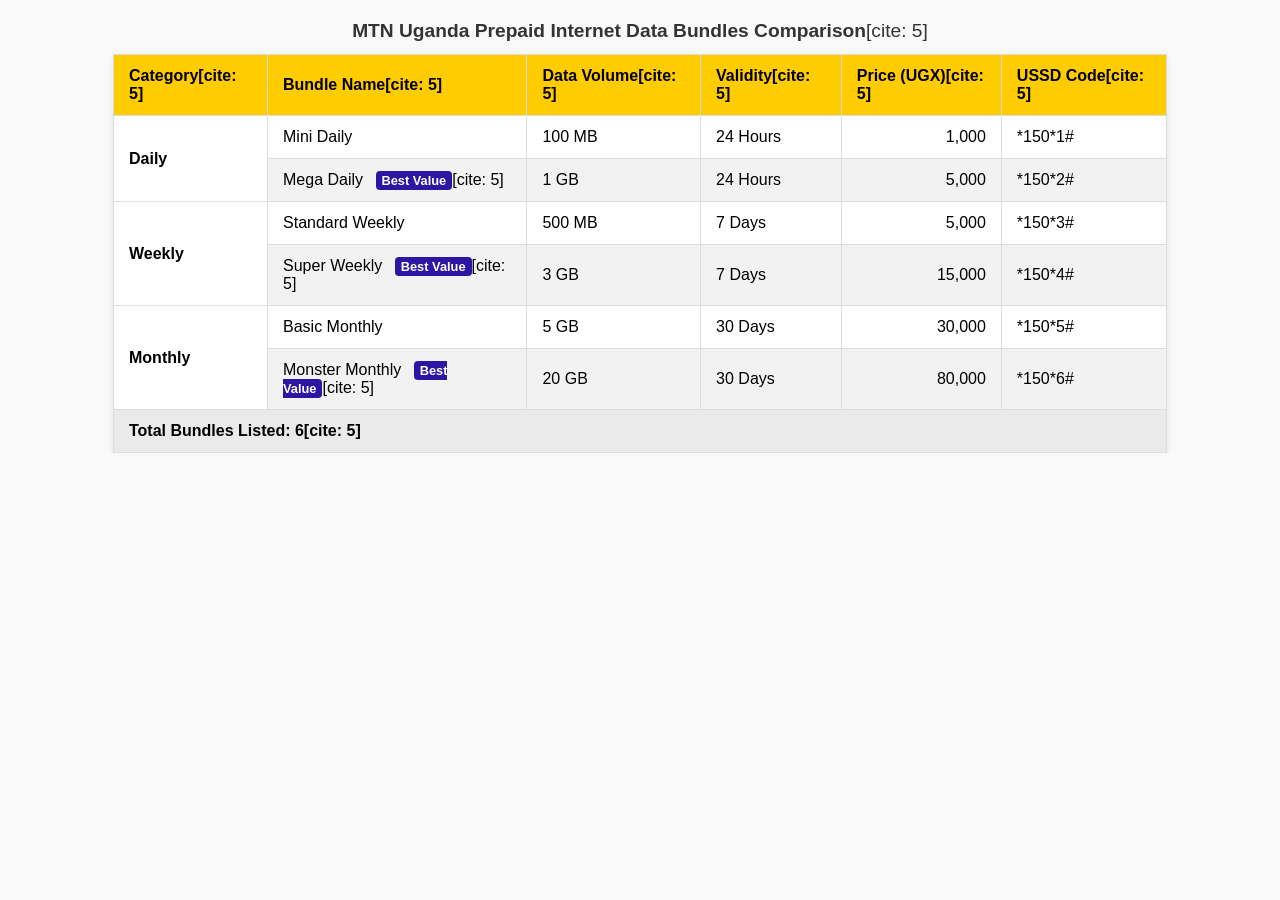
<file: index.html>
<!DOCTYPE html>
<html lang="en">
<head>
  <meta charset="UTF-8">
  <meta name="viewport" content="width=device-width, initial-scale=1.0">
  <title>MTN Uganda - Prepaid Data Bundles</title>
  
  <!-- Linking the separate external CSS stylesheet -->
  <link rel="stylesheet" href="styles.css">
</head>
<body>

  <div class="table-container">
    <table>
      <caption><strong>MTN Uganda Prepaid Internet Data Bundles Comparison</strong>[cite: 5]</caption>
      
      <thead>
        <tr>
          <th>Category[cite: 5]</th>
          <th>Bundle Name[cite: 5]</th>
          <th>Data Volume[cite: 5]</th>
          <th>Validity[cite: 5]</th>
          <th>Price (UGX)[cite: 5]</th>
          <th>USSD Code[cite: 5]</th>
        </tr>
      </thead>

      <tbody>
        <!-- Daily Bundles -->
        <tr>
          <td rowspan="2"><strong>Daily</strong></td>
          <td>Mini Daily</td>
          <td>100 MB</td>
          <td>24 Hours</td>
          <td class="price-col">1,000</td>
          <td>*150*1#</td>
        </tr>
        <tr>
          <td>
            Mega Daily 
            <span class="best-value">Best Value</span>[cite: 5]
          </td>
          <td>1 GB</td>
          <td>24 Hours</td>
          <td class="price-col">5,000</td>
          <td>*150*2#</td>
        </tr>
        <!-- Best Value Decision (Daily): Mega Daily (1GB for 5,000 UGX = 5,000 UGX/GB) offers better value per megabyte compared to Mini Daily (100MB for 1,000 UGX = 10,000 UGX/GB). -->

        <!-- Weekly Bundles -->
        <tr>
          <td rowspan="2"><strong>Weekly</strong></td>
          <td>Standard Weekly</td>
          <td>500 MB</td>
          <td>7 Days</td>
          <td class="price-col">5,000</td>
          <td>*150*3#</td>
        </tr>
        <tr>
          <td>
            Super Weekly 
            <span class="best-value">Best Value</span>[cite: 5]
          </td>
          <td>3 GB</td>
          <td>7 Days</td>
          <td class="price-col">15,000</td>
          <td>*150*4#</td>
        </tr>
        <!-- Best Value Decision (Weekly): Super Weekly (3GB for 15,000 UGX = 5,000 UGX/GB) offers lower cost per GB than Standard Weekly (500MB for 5,000 UGX = 10,000 UGX/GB). -->

        <!-- Monthly Bundles -->
        <tr>
          <td rowspan="2"><strong>Monthly</strong></td>
          <td>Basic Monthly</td>
          <td>5 GB</td>
          <td>30 Days</td>
          <td class="price-col">30,000</td>
          <td>*150*5#</td>
        </tr>
        <tr>
          <td>
            Monster Monthly 
            <span class="best-value">Best Value</span>[cite: 5]
          </td>
          <td>20 GB</td>
          <td>30 Days</td>
          <td class="price-col">80,000</td>
          <td>*150*6#</td>
        </tr>
        <!-- Best Value Decision (Monthly): Monster Monthly (20GB for 80,000 UGX = 4,000 UGX/GB) is cheaper per unit volume than Basic Monthly (5GB for 30,000 UGX = 6,000 UGX/GB). -->
      </tbody>

      <tfoot>
        <tr>
          <td colspan="6" class="footer-total">Total Bundles Listed: 6[cite: 5]</td>
        </tr>
      </tfoot>
    </table>
  </div>

</body>
</html>
</file>
<file: styles.css>
/* styles.css*/
body {
  font-family: Arial, sans-serif;
  margin: 20px;
  background-color: #f9f9f9;
}

/* Container to enable smooth horizontal scrolling on mobile screens */
.table-container {
  width: 100%;
  overflow-x: auto;
}

/* Centre the table on the page and collapse borders into single lines */
table {
  width: 85%;
  margin: 0 auto;
  border-collapse: collapse;
  background-color: #ffffff;
  box-shadow: 0 2px 5px rgba(0, 0, 0, 0.1);
}

/* Table caption styling */
caption {
  font-size: 1.2rem;
  margin-bottom: 12px;
  color: #333333;
}

/* Common cell padding and borders */
th, td {
  border: 1px solid #dddddd;
  padding: 12px 15px;
  text-align: left;
}

/* Table Header styling (MTN yellow theme) */
thead {
  background-color: #ffcc00;
  color: #000000;
}

/* Right-align price values */
.price-col {
  text-align: right;
}

/* Alternating row shading using :nth-child() */
tbody tr:nth-child(even) {
  background-color: #f2f2f2;
}

/* Highlight row smoothly when mouse hovers over it */
tbody tr:hover {
  background-color: #e0f2fe;
}

/* Best Value Badge Styling */
.best-value {
  background-color: #2d16a3;
  color: #ffffff;
  padding: 2px 6px;
  border-radius: 4px;
  font-size: 0.8rem;
  font-weight: bold;
  margin-left: 8px;
}

/* Footer row styling */
tfoot {
  background-color: #eaeaea;
  font-weight: bold;
}

.footer-cell {
  text-align: center;
}

/* Media query for mobile phones narrower than 600px */
@media screen and (max-width: 600px) {
  table {
    width: 100%;
  }
}
</file>
